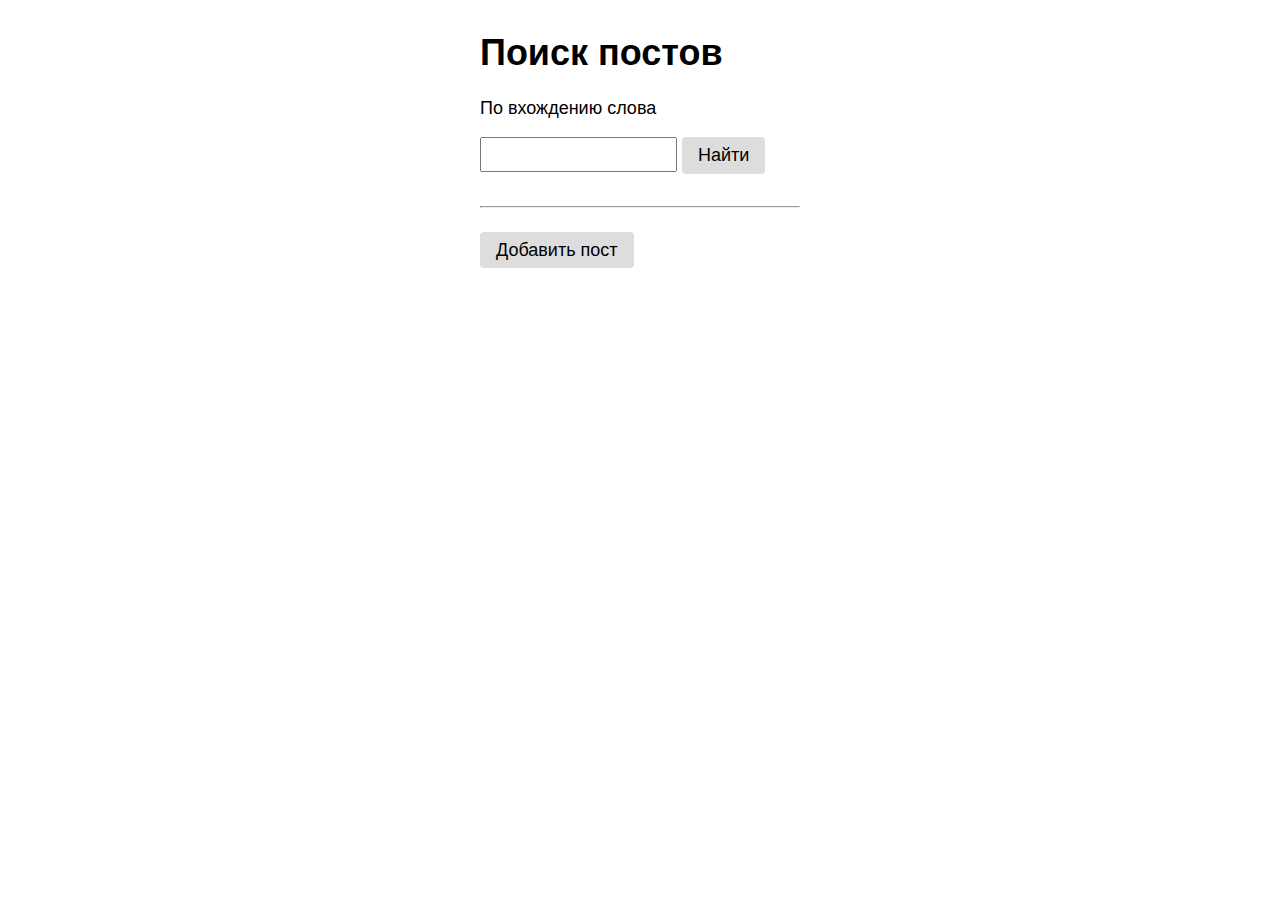
<file: templates/index.html>
<!DOCTYPE html>
<html lang="ru">
<head>
    <meta charset="UTF-8">
    <title>Главная страница</title>
    <link rel="stylesheet" href="../static/style.css">
</head>
<body>

<main>

    <h1>Поиск постов</h1>

    <form action="/search" method="get">
        <p>По вхождению слова</p>
        <input type="text" name="s">
        <input type="submit" value="Найти" class="button">
    </form>

    <hr>

    <a href="/add_post" class="button">Добавить пост</a>

</main>
</body>
</html>
</file>
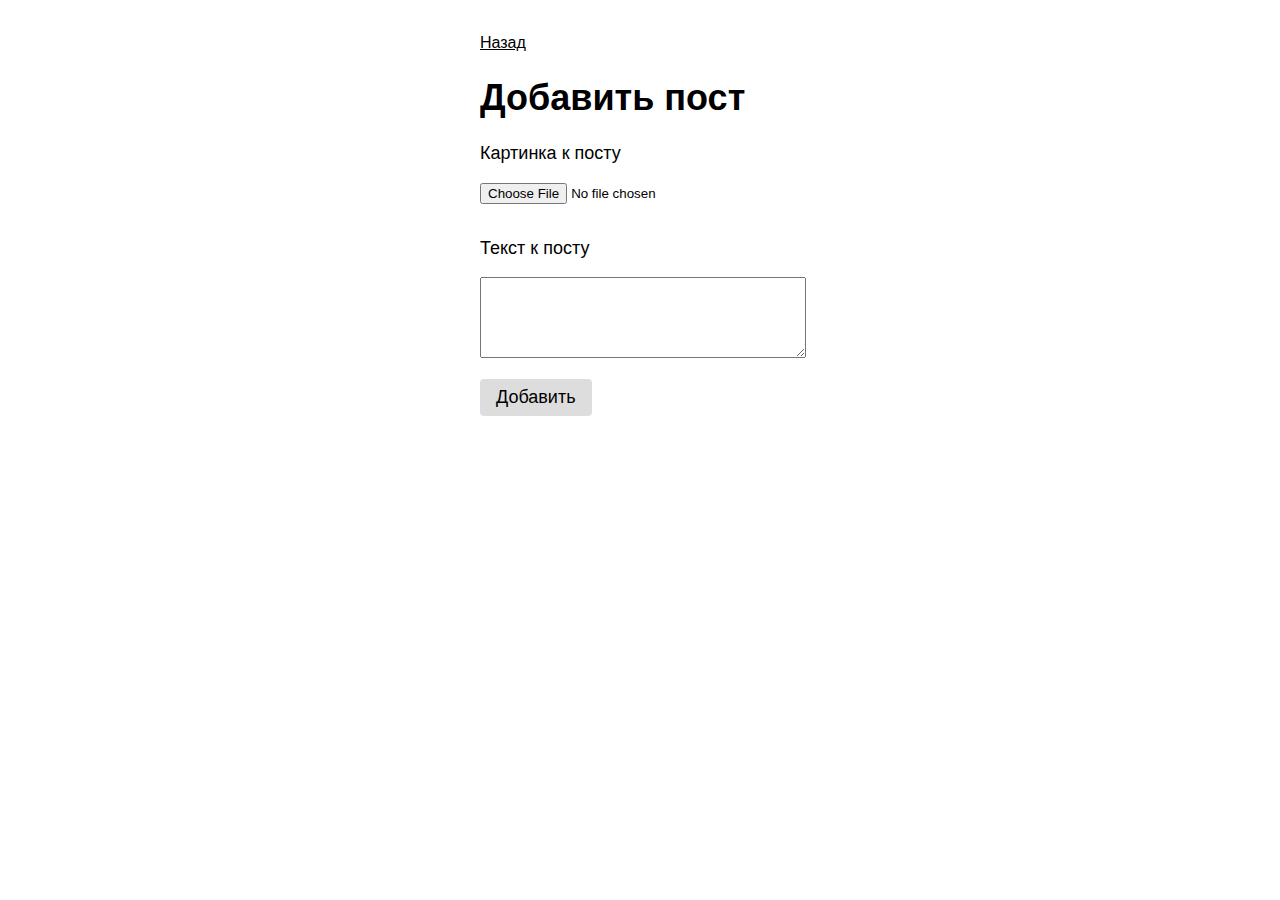
<file: templates/post_form.html>
<!DOCTYPE html>
<html lang="ru">
<head>
    <meta charset="UTF-8">
    <title>Добавить пост</title>
    <link rel="stylesheet" href="../static/style.css">
</head>
<body>
<main>

    <a href="/" class="link">Назад</a>

    <h1>Добавить пост</h1>

    <form action="/add_post" method="POST" enctype="multipart/form-data">
        <p>Картинка к посту</p>
        <div>
            <input type="file" name="picture">
        </div>
        <p>Текст к посту</p>
        <div>
            <textarea name="content" rows="5" ></textarea>
        </div>

        <div>
            <input type="submit" value="Добавить" class="button">
        </div>
    </form>


</main>
</body>
</html>
</file>
<file: static/style.css>
/* Селекторы по тегам */

body {
    font-family: arial;
    font-size: 18px;
}

main {
    margin: 32px auto;
    width: 320px;
}

hr {
    margin: 32px 0;
}

select {
    padding: 7px 6px;
    background-color: #ddd;
    border:none;
    border-radius: 4px;
    font-size: 18px;
}

input[type=text] {
    padding: 8px;
    position: relative;
    top: -2px;
}

textarea {
    width: 100%;
    margin-bottom: 16px;
}

input[type=file] {

    margin-bottom: 16px;


}

a {
    color: black;
    font-size: 16px;
}

/* Селекторы по классам */

.button {
    background-color: #ddd;
    padding: 8px 16px;
    text-decoration: none;
    color: black;
    border:none;
    border-radius: 4px;
    font-size: 18px;
}
</file>
